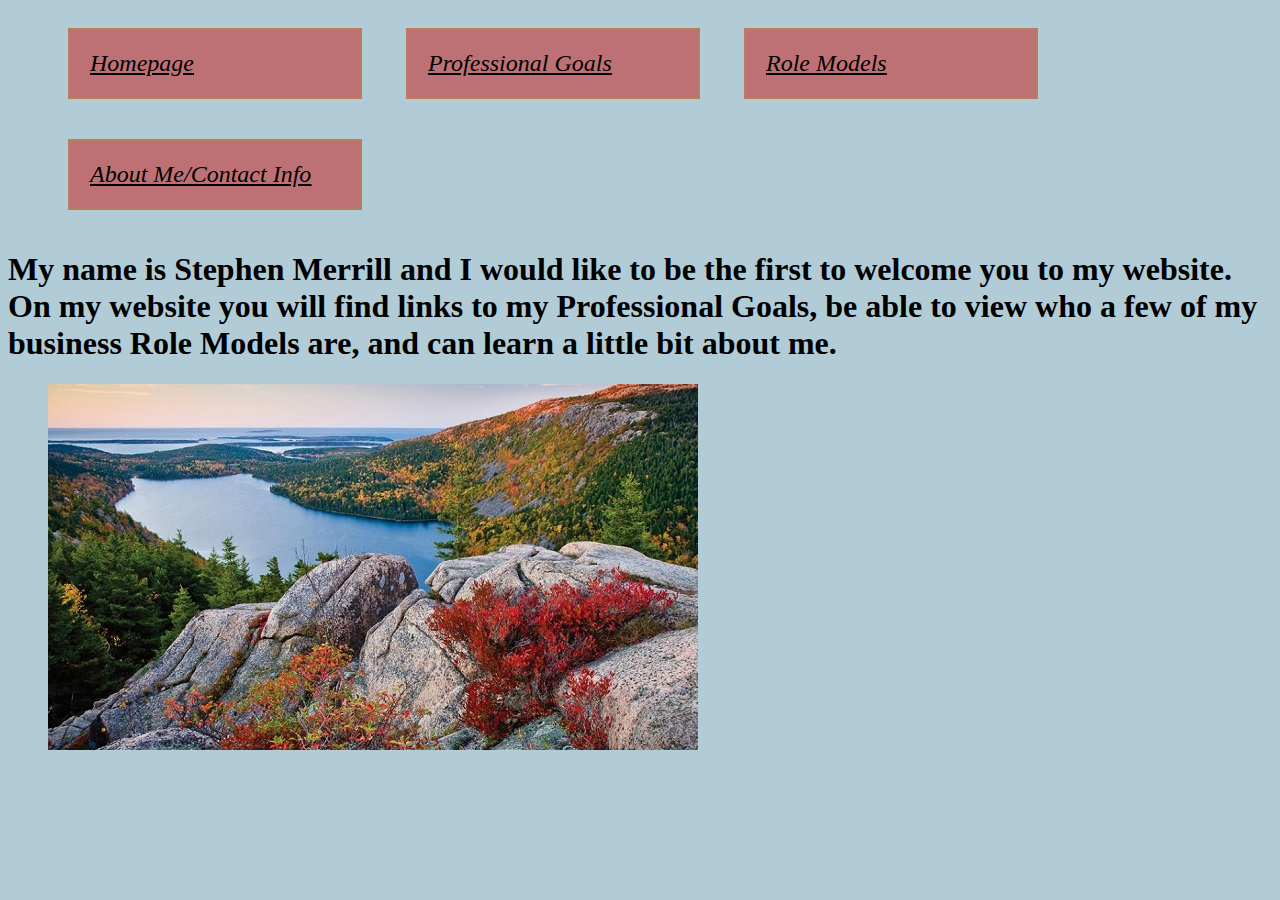
<file: index.html>
<html>
	<head>
	<link href="styles.css" rel="stylesheet">
		<title>Steve Merrill</title>
	</head>
	<body>

<nav>
<ul>
	<li><a href="index.html">Homepage</a></li>
	<li><a href="professionalgoals.html">Professional Goals</a></li>
	<li><a href="rolemodels.html">Role Models</a></li>
	<li><a href="aboutme.html">About Me/Contact Info</a></li>

</ul>
</nav>
<H1>My name is Stephen Merrill and I would like to be the first to welcome you to my website. On my website you will find links to my Professional Goals, be able to view who a few of my business Role Models are, and can learn a little bit about me.</H1>

<h2></h2>
<ul>
<P></P> 
<img src="acadia.jpg">












</body>
</html>
</file>
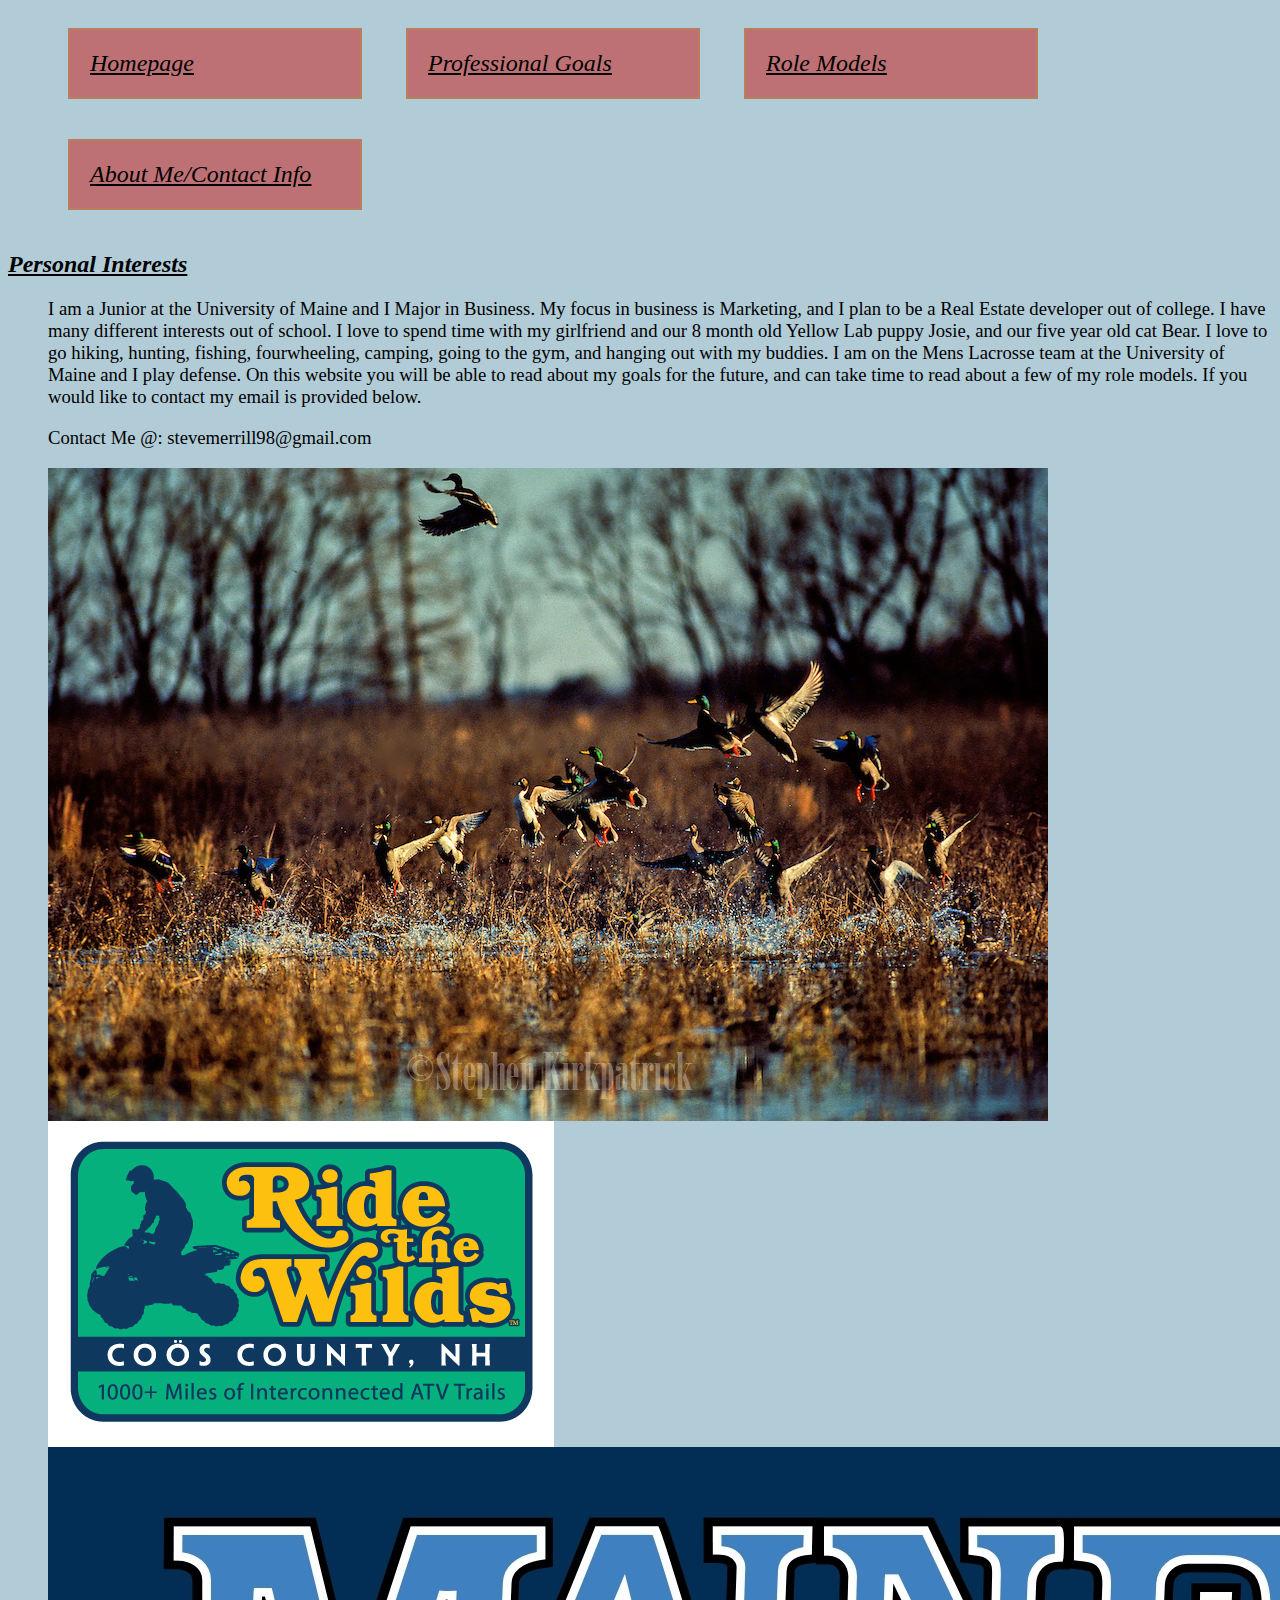
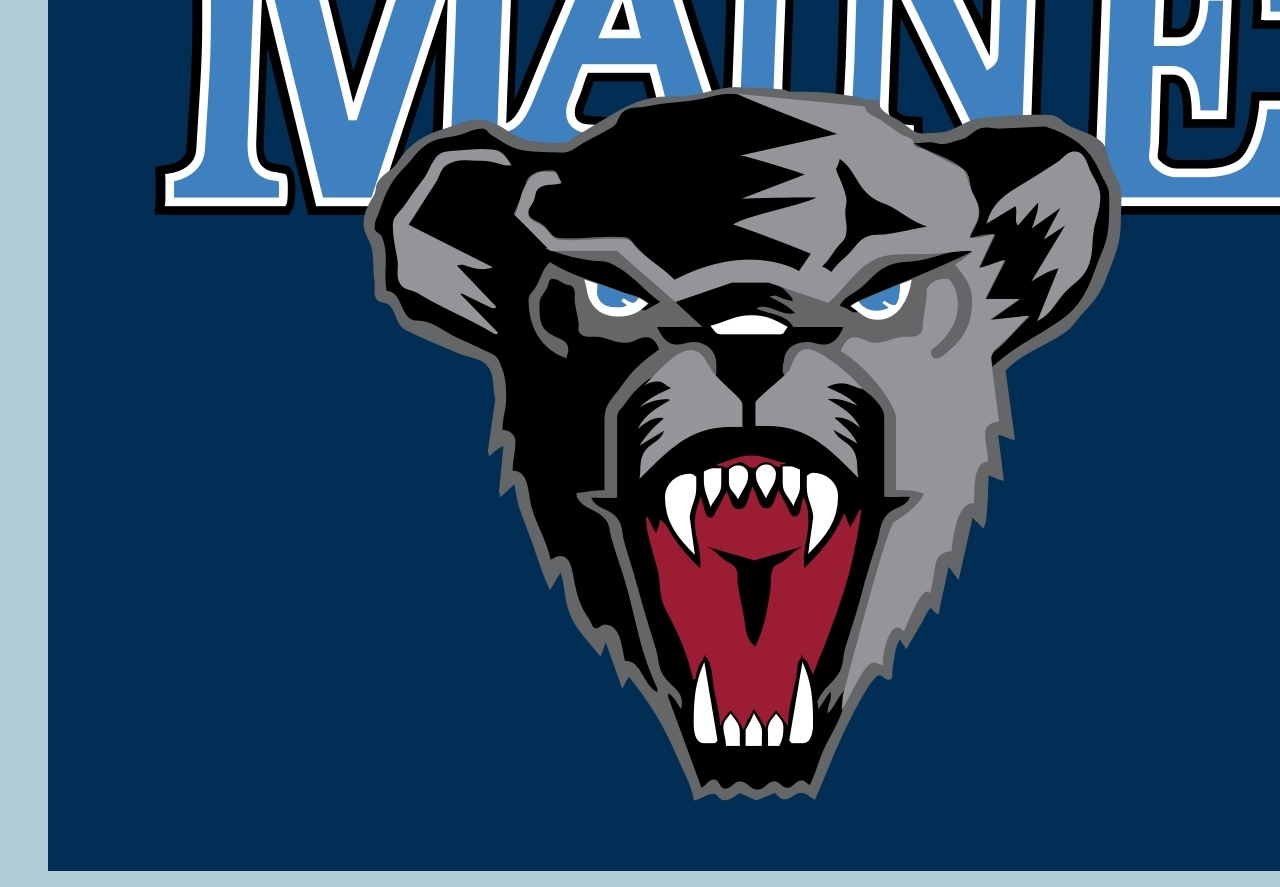
<file: aboutme.html>
<html>
	<head>
	<link href="styles.css" rel="stylesheet">
		<title>Steve Merrill</title>
	</head>
	<body>

<nav>
<ul>
	<li><a href="index.html">Homepage</a></li>
	<li><a href="professionalgoals.html">Professional Goals</a></li>
	<li><a href="rolemodels.html">Role Models</a></li>
	<li><a href="aboutme.html">About Me/Contact Info</a></li>

</ul>
</nav>
<H1></H1>

<h2>Personal Interests</h2>
<ul>
<P>I am a Junior at the University of Maine and I Major in Business. My focus in business is Marketing, and I plan to be a Real Estate developer out of college. 
I have many different interests out of school. I love to spend time with my girlfriend and our 8 month old Yellow Lab puppy Josie, and our five year old cat Bear. 
I love to go hiking, hunting, fishing, fourwheeling, camping, going to the gym, and hanging out with my buddies. I am on the Mens Lacrosse team at the University of Maine and I play defense. 
On this website you will be able to read about my goals for the future, and can take time to read about a few of my role models. If you would like to contact my email is provided below.<P>Contact Me @: stevemerrill98@gmail.com</P> 

<img src="duckhunting.jpg">
<img src="fourwheeling.jpg">
<img src="blackbear.jpg">











</body>
</html>
</file>
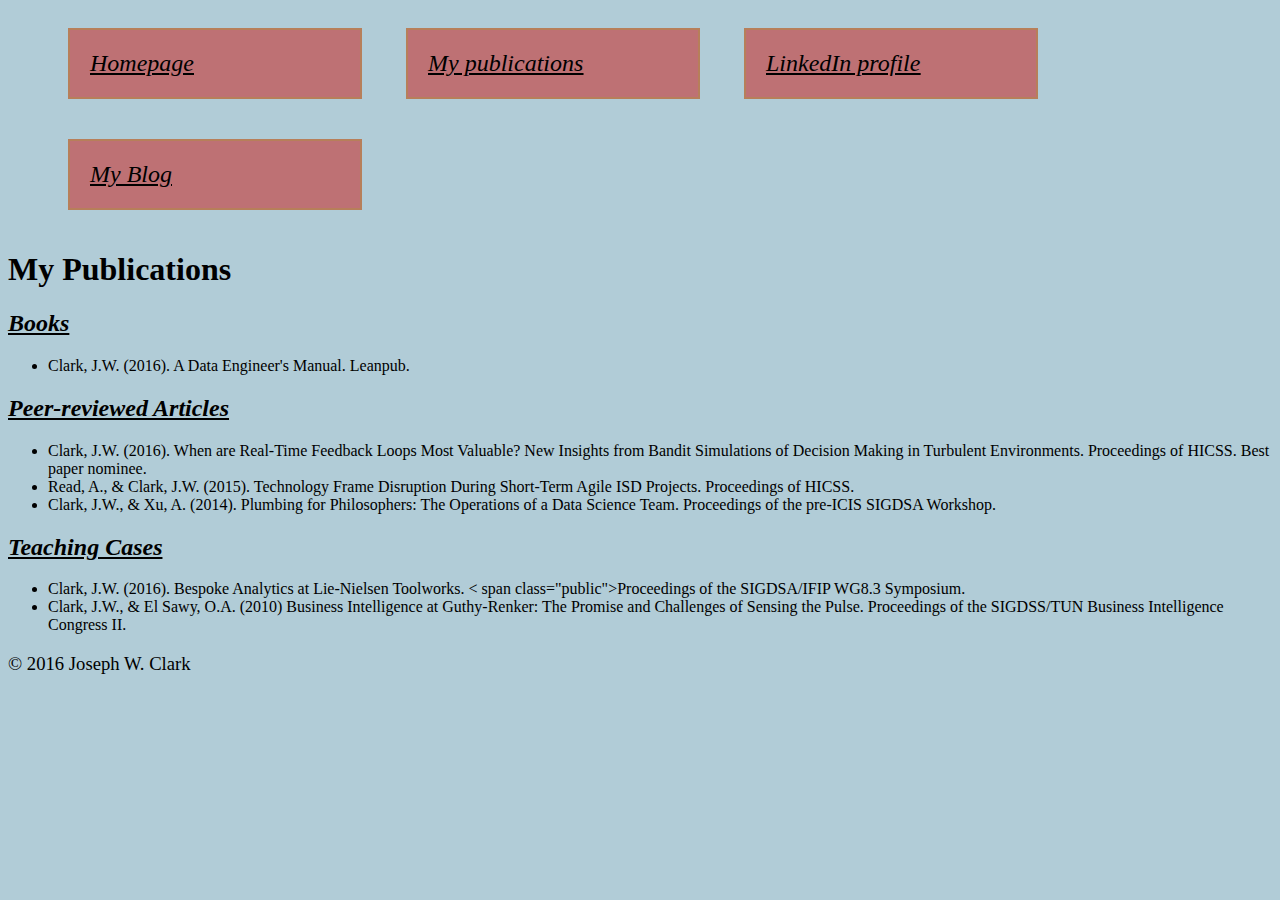
<file: NewWork.html>
<html>
  <head>
  <link href="styles.css" rel="stylesheet">
    <title>My Publications</title>
  </head>
  <body>

<nav>
<ul>
  <li><a href="index.html">Homepage</a></li>
  <li><a href="publications.html">My publications</a></li>
  <li><a href="https://linkedin.com/joeclark">LinkedIn profile</a></li>
  <li><a href="https://joeclark.svbtle.com">My Blog</a></li>
</ul>
</nav>

<h1>My Publications</h1>

<h2>Books</h2>
<ul>
  <li>Clark, J.W. (2016). A Data Engineer's Manual. Leanpub.</li>
</ul>

<h2>Peer-reviewed Articles</h2>
<ul>
  <li>Clark, J.W. (2016). When are Real-Time Feedback Loops Most Valuable? New Insights from Bandit Simulations of Decision Making in Turbulent Environments.  Proceedings of HICSS.  Best paper nominee.</li>
  <li>Read, A., &amp; Clark, J.W. (2015).  Technology Frame Disruption During Short-Term Agile ISD Projects.  Proceedings of HICSS.</li>
  <li>Clark, J.W., &amp; Xu, A. (2014). Plumbing for Philosophers: The Operations of a Data Science Team.  Proceedings of the pre-ICIS SIGDSA Workshop.</li>
</ul>

<h2 class="title">Teaching Cases</h2>
<ul>
  <li>Clark, J.W. (2016). <span class="title special">Bespoke Analytics at Lie-Nielsen Toolworks. < span class="public">Proceedings of the SIGDSA/IFIP WG8.3 Symposium.</li>
  <li>Clark, J.W., &amp; El Sawy, O.A. (2010) Business Intelligence at Guthy-Renker: The Promise and Challenges of Sensing the Pulse. Proceedings of the SIGDSS/TUN Business Intelligence Congress II.</li>
</ul>

<p>&copy; 2016 Joseph W. Clark</p>



  </body>
</html>
</file>
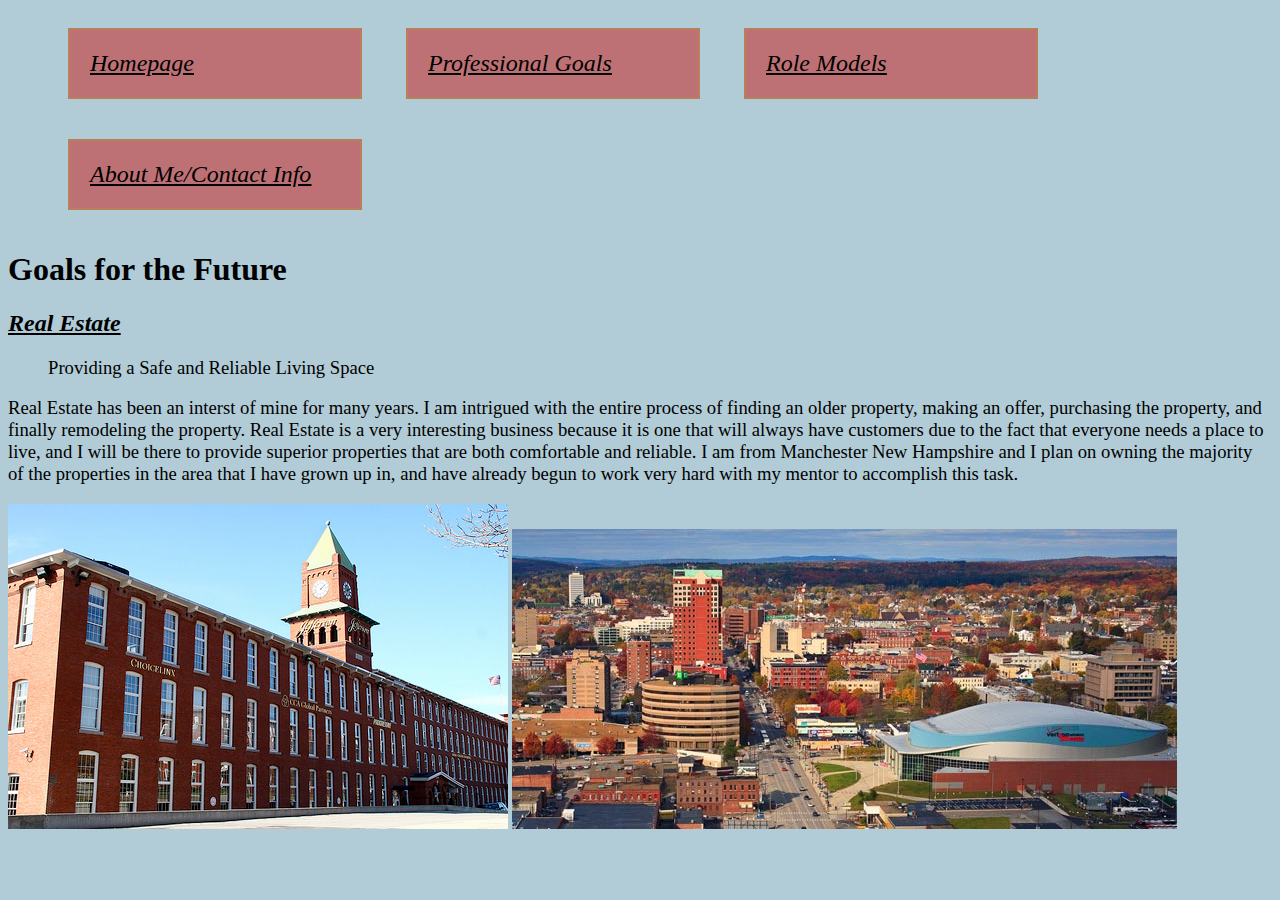
<file: professionalgoals.html>
<html>
	<head>
	<link href="styles.css" rel="stylesheet">
		<title>Steve Merrill</title>
	</head>
	<body>

<nav>
<ul>
	<li><a href="index.html">Homepage</a></li>
	<li><a href="professionalgoals.html">Professional Goals</a></li>
	<li><a href="rolemodels.html">Role Models</a></li>
	<li><a href="aboutme.html">About Me/Contact Info</a></li>

</ul>
</nav>
<H1>Goals for the Future</H1>

<h2>Real Estate</h2>
<ul>
<P>Providing a Safe and Reliable Living Space </P>
</ul>
<P>Real Estate has been an interst of mine for many years. I am intrigued with the entire process of finding an older property, making an offer, purchasing the property, and finally remodeling the property. 
Real Estate is a very interesting business because it is one that will always have customers due to the fact that everyone needs a place to live, and I will be there to provide superior properties that are both comfortable and reliable. 
I am from Manchester New Hampshire and I plan on owning the majority of the properties in the area that I have grown up in, and have already begun to work very hard with my mentor to accomplish this task.</P>

<img src="millyard.jpg">
<img src="manchester.jpg">
 











</body>
</html>
</file>
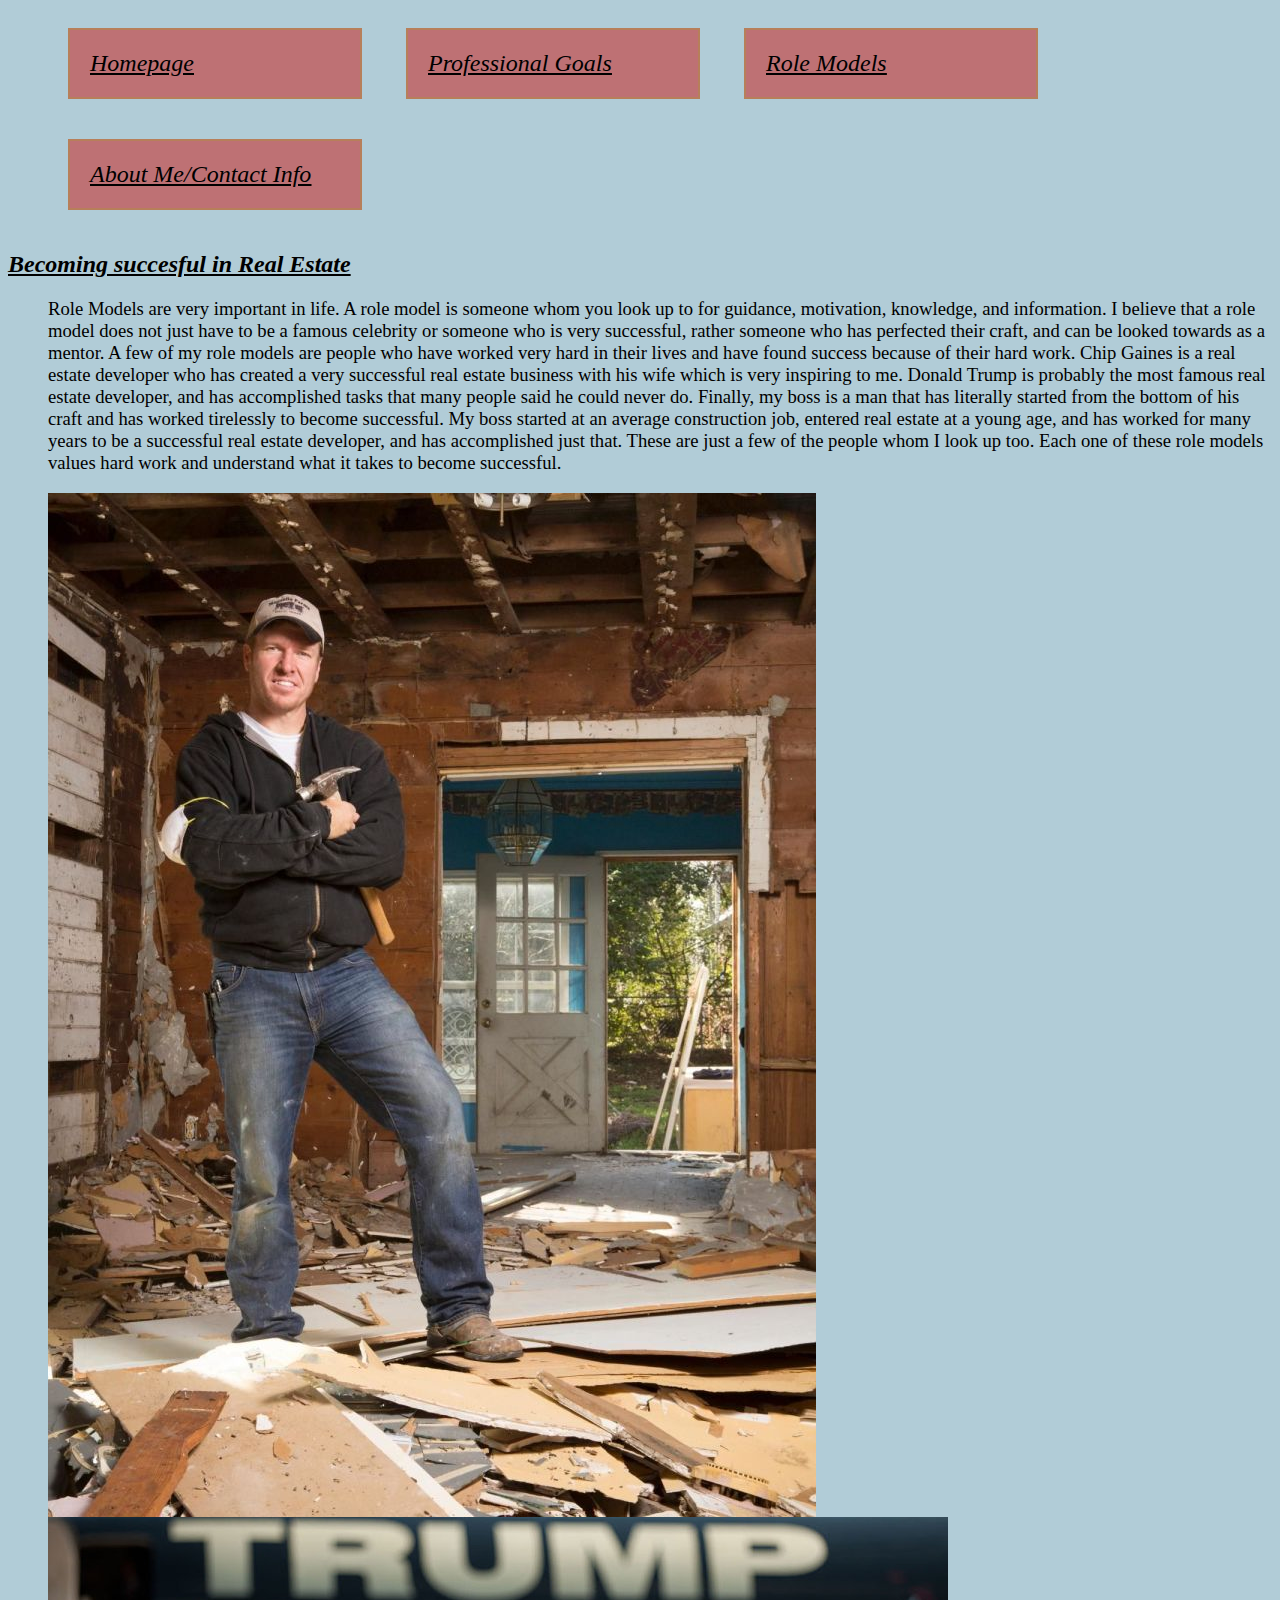
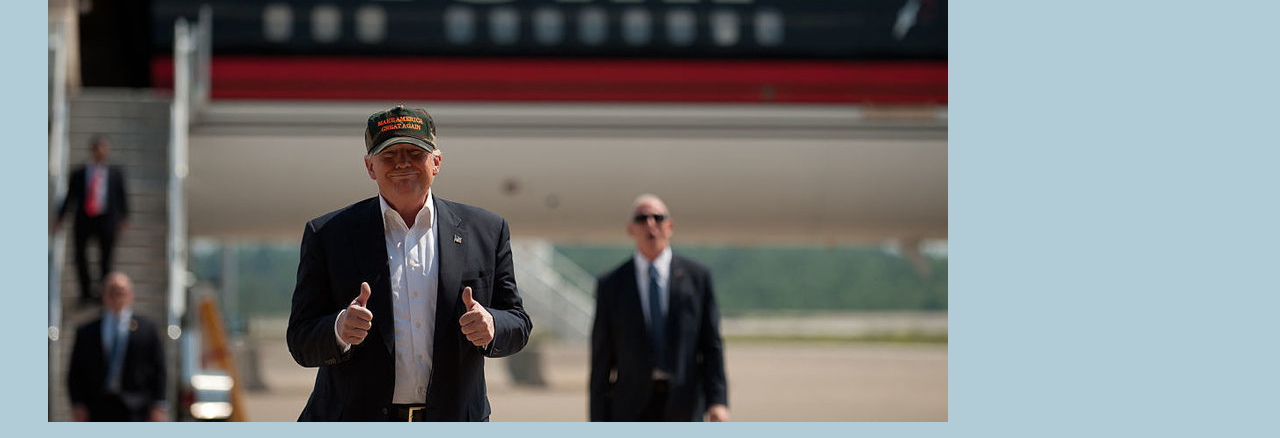
<file: rolemodels.html>
<html>
	<head>
	<link href="styles.css" rel="stylesheet">
		<title>Steve Merrill</title>
	</head>
	<body>

<nav>
<ul>
	<li><a href="index.html">Homepage</a></li>
	<li><a href="professionalgoals.html">Professional Goals</a></li>
	<li><a href="rolemodels.html">Role Models</a></li>
	<li><a href="aboutme.html">About Me/Contact Info</a></li>

</ul>
</nav>
<H1></H1>

<h2>Becoming succesful in Real Estate</h2>
<ul>
<P></P>
<P>Role Models are very important in life. A role model is someone whom you look up to for guidance, motivation, knowledge, and information. 
I believe that a role model does not just have to be a famous celebrity or someone who is very successful, rather someone who has perfected their craft, and can be looked towards as a mentor.
A few of my role models are people who have worked very hard in their lives and have found success because of their hard work. Chip Gaines is a real estate developer who has created a very successful real estate business with his wife which is very inspiring to me. 
Donald Trump is probably the most famous real estate developer, and has accomplished tasks that many people said he could never do. 
Finally, my boss is a man that has literally started from the bottom of his craft and has worked tirelessly to become successful. My boss started at an average construction job, entered real estate at a young age, and has worked for many years to be a successful real estate developer, and has accomplished just that. 
These are just a few of the people whom I look up too. Each one of these role models values hard work and understand what it takes to become successful.</p> 


<img src="chipgaines.jpg">
<img src="donaldtrump.jpg">











</body>
</html>
</file>
<file: styles.css>
H1 { font-size: 200%;
	 font-weight: bold;
	color:black;
	}
p {
	color:BLACK;

	font-size: 14pt;
	
	font-family: serif;
	}
a {
	color:black;
	}
	
	h2 { font-size: 150%;
 	font-style: italic;
 	text-decoration: underline }
 	
nav li { display: inline-block; 
	border: 2px solid #B77F5A; 
	background: #BE7174;
	font-size: 150%;
	font-style: italic;
	text-decoration: underline;
	font color:black;
	padding: 20px;
	margin: 20px;
	width: 250px;
	}
body { background: #B1CCD7
	}
</file>
